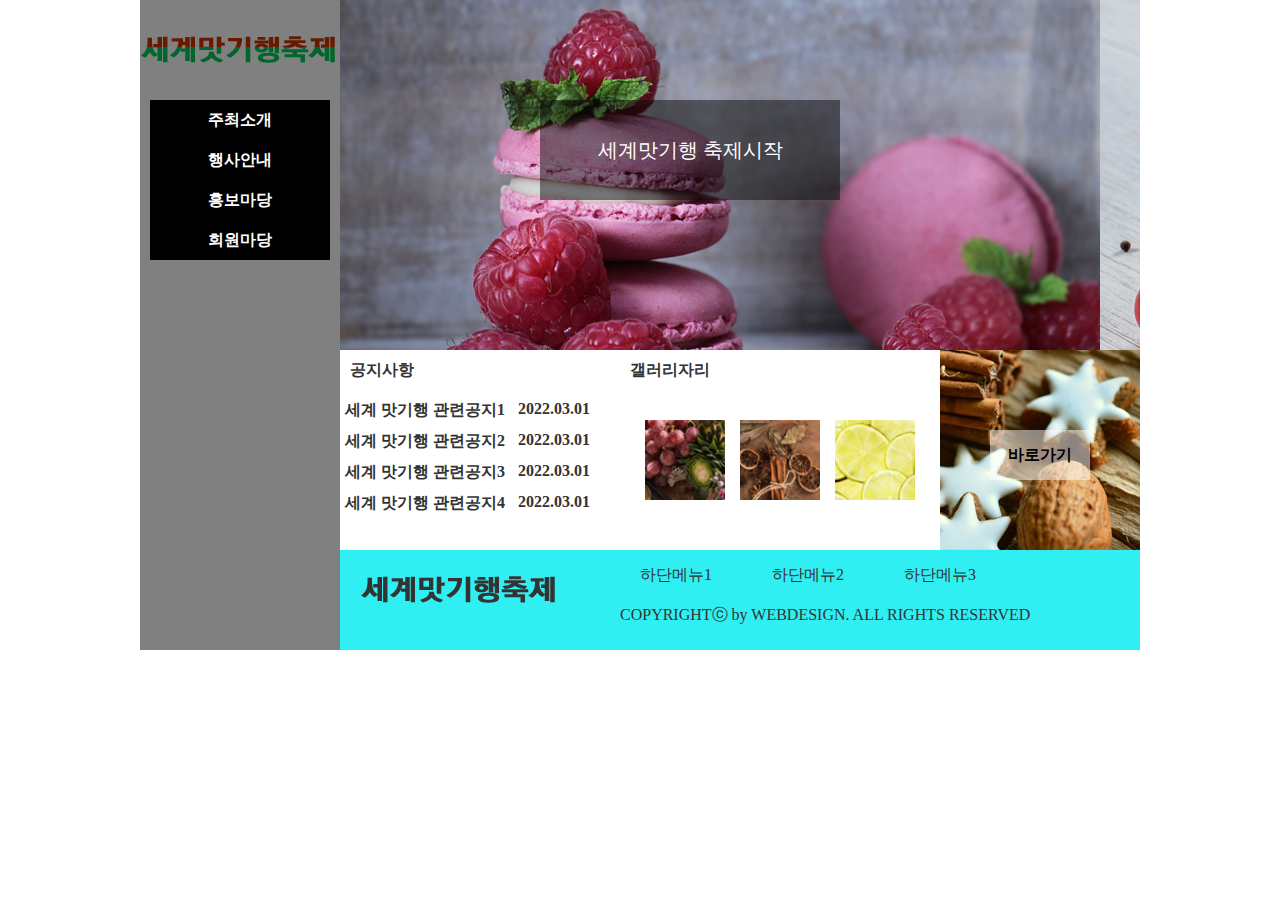
<file: chap05/index.html>
<!Doctype html>
<html>
    <head>
        <title>세계맛기행 축제</title>
        <link rel="stylesheet" href="./css/style.css" type="text/css">
        <script src="./javascript/jquery-1.12.3.js"></script>
        <script src="./javascript/script.js" defer type="text/javascript"></script>
    </head>
    <body>
        <header>
            <div class="wrap">
                <div class="logo"><a href="#"><img src="./img/logo.png" alt="로고"></a></div>
                <nav class="menu">
                    <ul class="navi">
                        <li><a href="#">주최소개</a>
                            <ul class="submenu">
                                <li><a href="#">인사말</a></li>
                                <li><a href="#">명인</a></li>
                                <li><a href="#">오시는길</a></li>
                            </ul>
                        </li>
                        <li><a href="#">행사안내</a>
                            <ul class="submenu">
                                <li><a href="#">요리경연대회</a></li>
                                <li><a href="#">전시참가</a></li>
                                <li><a href="#">참가신청</a></li>
                            </ul>
                        </li>
                        <li><a href="#">홍보마당</a>
                            <ul class="submenu">
                                <li><a href="#">축제소개</a></li>
                                <li><a href="#">보도자료</a></li>
                                <li><a href="#">레시피</a></li>
                            </ul>
                        </li>
                        <li><a href="#">회원마당</a>
                            <ul class="submenu">
                                <li><a href="#">Q&A</a></li>
                                <li><a href="#">레시피</a></li>
                                <li><a href="#">공지사항</a></li>
                            </ul>
                        </li>
                    </ul>
                </nav>
            </div>
        </header>
        <div class="imgslide">
            <div class="slide">
                <ul>
                    <li>
                        <a href="#">
                        <span>세계맛기행 축제시작</span>
                        <img src="./img/img1.jpg" alt="슬라이드1">
                        </a>
                    </li>
                    <li>
                        <a href="#">
                        <span>유기농재료로 음식만들기</span>
                        <img src="./img/img2.jpg" alt="슬라이드2">
                        </a>
                    </li>
                    <li>
                        <a href="#">
                        <span>신선한 재료와 건강이야기</span>
                        <img src="./img/img3.jpg" alt="슬라이드3">
                        </a>
                    </li>
                </ul>
            </div>
        </div>
        <div class="contents">
            <div class="notice">
                <div class="tab"><h4>공지사항</h4></div>
                <ul>
                    <li>
                        <a href="#">세계 맛기행 관련공지1
                            <span>2022.03.01</span>
                        </a>
                    </li>
                    <li>
                        <a href="#">세계 맛기행 관련공지2
                            <span>2022.03.01</span>
                        </a>
                    </li>
                    <li>
                        <a href="#">세계 맛기행 관련공지3
                            <span>2022.03.01</span>
                        </a>
                    </li>
                    <li>
                        <a href="#">세계 맛기행 관련공지4
                            <span>2022.03.01</span>
                        </a>
                    </li>
                </ul>
                
            </div>
            <div class="gallery">
                <div class="tab"><h4>갤러리자리</h4></div>
                    <ul>
                        <li><a href="#"><img src="./img/gallery1.jpg" alt="갤러리1"></a></li>
                        <li><a href="#"><img src="./img/gallery2.jpg" alt="갤러리2"></a></li>
                        <li><a href="#"><img src="./img/gallery3.jpg" alt="갤러리3"></a></li>
                    </ul>
            </div>
            <div class="shortcut">
                <a href="#">
                    <img src="./img/shortcut.jpg" alt="바로가기">
                    <span class="sctect">바로가기</span>
                </a>
            </div>
        </div>
        <div class="modal">
            <div class="modal_up">
            <div class="modal_name">
                맛기행 축제 알림
            </div>
            <div class="modal_body">
                이탈리아 음식과 함께 이탈리아 여행을 떠나보세요.
                이번 맛기행 축제에서는 이탈리아 전통 와인과 식빵을 중심으로 
                여러 이탈리아 음식을 선보입니다.
                이탈리아 전통 음식의 비법과 유래에 대한 설명회도 참여해보세요.
                축제에 참가하신 분들께는 작은 기념품도 마련되어 있습니다. 
            </div>
            <div class="btn">닫기</div>
         </div>
        </div>
        <footer>
            <div class="btlogo">
                <a href="#"><img src="./img/btlogo.png" alt="하단로고"></a>
            </div>
            <div class="wrap_bt">
                <div class="btmenu">
                    <ul>
                        <li><a href="#">하단메뉴1</a></li>
                        <li><a href="#">하단메뉴2</a></li>
                        <li><a href="#">하단메뉴3</a></li>
                    </ul>
                </div>
                <div class="copyright">
                    COPYRIGHTⓒ by WEBDESIGN. ALL RIGHTS RESERVED
                </div>
            </div>
        </footer>
    </body>
</html>
</file>
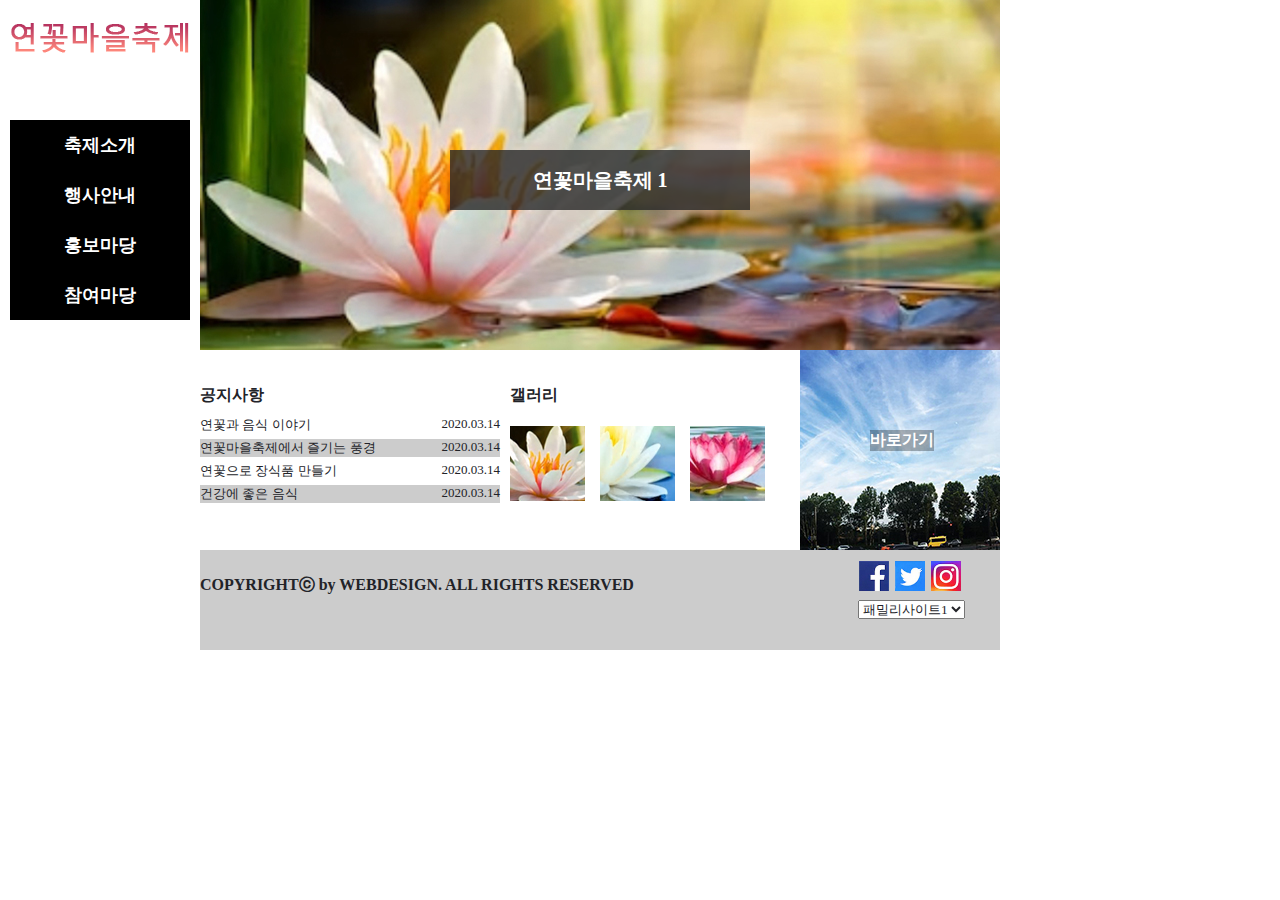
<file: chap06/index.html>
<!Doctype html>
<html>
    <head>
        <title>연꽃마을축제</title>
        <link rel="stylesheet" href="./css/style.css" type="text/css">
        <script src="./javascript/jquery-1.12.3.js"></script>
        <script src="./javascript/script.js" defer type="text/javascript"></script>
    </head>
    <body>
        <header>
            <div class="wrap">
                <div class="logo">
                    <a href="#"><img src="./img/logo.png" alt="로고"></a>
                </div>
                <nav class="menu">
                    <ul class="navi">
                        <li><a href="#">축제소개</a>
                            <ul class="submenu">
                                <li><a href="#">초대말씀</a></li>
                                <li><a href="#">축제개요</a></li>
                                <li><a href="#">축제연혁</a></li>
                                <li><a href="#">오시는길</a></li>
                            </ul>
                        </li>
                        <li><a href="#">행사안내</a>
                            <ul class="submenu">
                                <li><a href="#">셔틀버스안내</a></li>
                                <li><a href="#">행사안내</a></li>
                                <li><a href="#">행사일정</a></li>
                            </ul>
                        </li>
                        <li><a href="#">홍보마당</a>
                            <ul class="submenu">
                                <li><a href="#">축제소식</a></li>
                                <li><a href="#">보도자료</a></li>
                                <li><a href="#">음식레시피</a></li>
                            </ul>
                        </li>
                        <li><a href="#">참여마당</a>
                            <ul class="submenu">
                                <li><a href="#">참가후기</a></li>
                                <li><a href="#">포토갤러리</a></li>
                            </ul>
                        </li>
                    </ul>
                </nav>
            </div>
        </header>
        <div class="imgslide">
            <a href="#">
                <span class="imgtext">연꽃마을축제 1</span>
                <img src="./img/img1.jpg" alt="이미지슬라이드1"></a>
            <a href="#">
                <span class="imgtext">연꽃마을축제 2</span>
                <img src="./img/img2.jpg" alt="이미지슬라이드2"></a>
            <a href="#">
                <span class="imgtext">연꽃마을축제 3</span>
                <img src="./img/img3.jpg" alt="이미지슬라이드3"></a>
        </div>
        <div class="contents">
            <div class="notice"><h4>공지사항</h4>
                <ul>
                    <li><a href="#">연꽃과 음식 이야기<span>2020.03.14</span></a></li>
                    <li><a href="#">연꽃마을축제에서 즐기는 풍경<span>2020.03.14</span></a></li>
                    <li><a href="#">연꽃으로 장식품 만들기<span>2020.03.14</span></a></li>
                    <li><a href="#">건강에 좋은 음식<span>2020.03.14</span></a></li>
                </ul>
            </div>
            <div class="gallery"><h4>갤러리</h4>
                <ul>
                    <li><a href="#"><img src="./img/icon1.jpg" alt="갤러리1"></a></li>
                    <li><a href="#"><img src="./img/icon2.jpg" alt="갤러리2"></a></li>
                    <li><a href="#"><img src="./img/icon3.jpg" alt="갤러리3"></a></li>
                </ul>
            </div>
            <div class="shortcut">
                <a href="#"><img src="./img/contents.jpg" alt="바로가기">
                <span>바로가기</span>
                </a>
            </div>
        </div>
        <div class="modal">
            <div class="modalup">
                <div class="modaltitle">공지사항</div>
                <div class="modaltext">연꽃과 음식 이야기 관련 책자는 안내 사무실에서 받아가세요.</div>
                <div class="btn">닫기</div>
            </div>
        </div>
        <footer>
        <div class="foot">
            <div class="copyright">
                COPYRIGHTⓒ by WEBDESIGN. ALL RIGHTS RESERVED
            </div>
            <div class="other">
                <div class="sns">
                    <ul>
                        <li><a href="#"><img src="./img/sns1.jpg" alt="sns1"></a></li>
                        <li><a href="#"><img src="./img/sns2.jpg" alt="sns2"></a></li>
                        <li><a href="#"><img src="./img/sns3.jpg" alt="sns3"></a></li>
                    </ul>
                </div>
                <div clss="familysite">
                    <select name="sitelist" id="sitelist">
                        <option value="패밀리사이트1">패밀리사이트1</option>
                        <option value="패밀리사이트2">패밀리사이트2</option>
                        <option value="패밀리사이트3">패밀리사이트3</option>
                    </select>
                </div>
            </div>
        </div>
        </footer>
    </body>
</html>
</file>
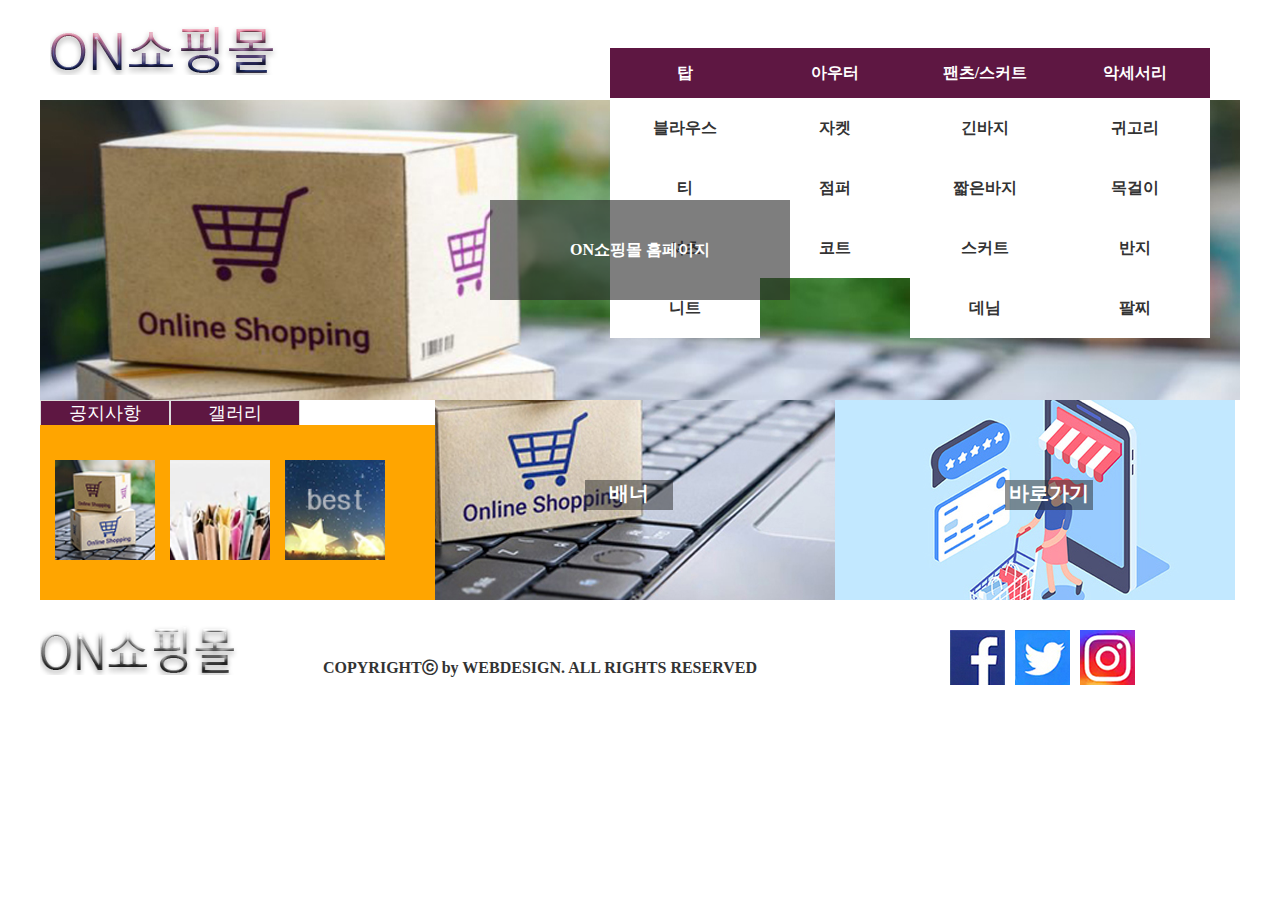
<file: chap07/index.html>
<!Doctype html>
<html>
    <head>
        <title>ON쇼핑몰</title>
        <link rel="stylesheet" href="./css/style.css" type="text/css">
        <script src="./javascript/jquery-1.12.3.js"></script>
        <script src="./javascript/script.js" defer type="text/javascript"></script>
    </head>
    <body>
        <header>
            <div class="wrap">
                <div class="logo">
                   <a href="#"><img src="./img/logo.png" alt="로고"></a>
                </div>
                <nav class="menu">
                    <ul class="navi">
                        <li><a href="#">탑</a>
                            <ul class="submenu">
                                <li><a href="#">블라우스</a></li>
                                <li><a href="#">티</a></li>
                                <li><a href="#">셔츠</a></li>
                                <li><a href="#">니트</a></li>
                            </ul>
                        </li>
                        <li><a href="#">아우터</a>
                            <ul class="submenu">
                                <li><a href="#">자켓</a></li>
                                <li><a href="#">점퍼</a></li>
                                <li><a href="#">코트</a></li>
                            </ul>
                        </li>
                        <li><a href="#">팬츠/스커트</a>
                            <ul class="submenu">
                                <li><a href="#">긴바지</a></li>
                                <li><a href="#">짧은바지</a></li>
                                <li><a href="#">스커트</a></li>
                                <li><a href="#">데님</a></li>
                            </ul>
                        </li>
                        <li><a href="#">악세서리</a>
                            <ul class="submenu">
                                <li><a href="#">귀고리</a></li>
                                <li><a href="#">목걸이</a></li>
                                <li><a href="#">반지</a></li>
                                <li><a href="#">팔찌</a></li>
                            </ul>
                        </li>
                    </ul>
                </nav>
            </div>
            <div class="imgslide">
                <a href="#">
                    <span>ON쇼핑몰 홈페이지</span>
                    <img src="./img/img1.jpg" alt="이미지슬라이드1">
                </a>
                <a href="#">
                    <span>이달의 쇼핑 이벤트</span>
                    <img src="./img/img2.jpg" alt="이미지슬라이드2">
                </a>
                <a href="#">
                    <span>장바구니 할인이벤트</span>
                    <img src="./img/img3.jpg" alt="이미지슬라이드3">
                </a>
            </div>
            <div class="contents">
                <ul class="tab">
                    <li class="active"><a href="#">공지사항</a>
                        <div class="notice">
                        <ul>
                            <li><a href="#">3월 재입고 품목을 알려드립니다.</a><span>2020.03.14</span></li>
                            <li><a href="#">반품/환불 규정에 대해 알려드립니다.</a><span>2020.03.14</span></li>
                            <li><a href="#">S/S시즌 신규 의류 신상품 안내</a><span>2020.03.14</span></li>
                            <li><a href="#">신규회원 대상 할인 이벤트 안내</a><span>2020.03.14</span></li>
                        </ul>
                        </div>
                    </li>
                    <li><a href="#">갤러리</a>
                        <div class="gallery">                      
                        <ul>
                            <li><a href="#"><img src="./img/icon1.jpg" alt="갤러리1"></a></li>
                            <li><a href="#"><img src="./img/icon2.jpg" alt="갤러리2"></a></li>
                            <li><a href="#"><img src="./img/icon3.jpg" alt="갤러리3"></a></li>
                        </ul>
                        </div>
                    </li>
                </ul>
            </div>
            <div class="otherwrap">
                <div class="banner">
                    <a href="#"><img src="./img/banner.jpg" alt="배너">
                    <span>배너</span></a>
                </div>
                <div class="shortcut">
                    <a href="#"><img src="./img/shortcut.jpg" alt="바로가기">
                    <span>바로가기</span></a>
                </div>
            </div>
            <div class="modal">
                <div class="modalup">
                    <div class="layer_title">신규회원 대상 할인 이벤트 안내</div>
                    <div class="layer_ body">
                        즐거운 쇼핑 환경을 위해 항상 노력하는 ON쇼핑몰입니다.
                        고객님들께 한 단계 더 나아가 보답하는 ON쇼핑몰이 되고자
                        신규회원 대상 10% 할인 이벤트를 실시하고 있습니다.
                        웹과 모바일에서 모두 이용 가능하며,
                        수준 높은 서비스를 위해 앞으로도 꾸준히 노력할 것을 약속드립니다. 
                    </div>
                    <div class="btn">닫기</div>
                </div>
            </div>
            <footer>
                <div class="botn">
                    <div class="btn_logo">
                        <a href="#"><img src="./img/btn_logo.png" alt="하단로고"></a>
                    </div>
                    <div class="copyright">
                        COPYRIGHTⓒ by WEBDESIGN. ALL RIGHTS RESERVED
                    </div>
                    <div class="sns">
                        <ul>
                            <li><a href="#"><img src="./img/sns1.jpg" alt="sns1"></a></li>
                            <li><a href="#"><img src="./img/sns2.jpg" alt="sns2"></a></li>
                            <li><a href="#"><img src="./img/sns3.jpg" alt="sns3"></a></li>
                        </ul>
                    </div>
                </div>
            </footer>
        </header>
    </body>
</html>
</file>
<file: chap05/css/style.css>
@charset "utf-8";

*{
    list-style: none;
    margin: 0 auto;
    border:0;
    color:#333333;
    font-family: "맑은고딕";
}

html{
    background-color: #ffffff;
    width: 1000px;
    /* height: 100%; */
}

a{
    text-decoration: none;
    margin:0;
    border:0;
}

header{
    float:left;
    height: 650px;
    /* position:absolute; */
}

body{
    float:right;
    height: 100%;
}
.wrap{
    float:left;
    width: 200px;
    height: 650px;
    background-color: grey;
}

.logo{
    float:left;
    width: 200px;
    height: 150px;
    margin-top: 30px;
}

.menu{
    float:left;
    position:absolute;
    top: 100px;
    left:110px;
    z-index:1;
    text-align: center;
    
}

.navi>li{
    width: 180px;
    position: relative;
}

.navi>li>a{
    float:left;
    width: 180px;
    height: 40px;
    line-height: 40px;
    font-weight: bold;
    background-color: black;
    color:#ffffff;
    display:block;
}

.navi>li>a:hover{
    color:black;
    background-color: #ffffff;
}
.submenu{
    float:left;
    text-align: left;
    right:-150px;
    position: absolute;
    width: 120px;
    height: 200px;
    background-color: black;
    display: none;
}

.submenu>li{
    float:left;
}

.submenu>li>a{
    float:left;
    width: 180px;
    height: 30px;;
    display: inline-block;
    color:white;
}

.submenu>li>a:hover{
    background-color: #ffffff;
    color:black;
}

.imgslide{
    float:right;
    width: 800px;
    height: 350px;
    position:relative;
    overflow: hidden;
}

.slide{
    width: 2400px;
}

.slide ul li{
    float:left;
    width: 800px;
    margin-left: -40px;
}
.slide span{
    position:absolute;
    background-color: rgba(10,10,10,0.5);
    color:white;
    text-align: center;
    width: 300px;
    height: 100px;
    font-size: 20px;
    line-height: 100px;
    margin-top: 100px;
    margin-left: 200px;

}

.contents{
    float:left;
    width: 800px;
    height: 200px;
}

.notice{
    background-color: #ffffff;
    float:left;
    width: 280px;
    height: 200px;
}

h4{
    float:left;
    height: 30px;
    line-height: 40px;
    margin-left: 10px;
    display: inline-block;
}
.notice ul{
    float:left;
    padding-left:0;
    margin-left: 5px;
    margin-top: 10px;
    font-weight: bold;
}
.notice li a{
    float:left;
    margin-right: 10px;
    margin-top: 10px;
}

.notice li a:hover{
    background-color: #ffffff;
}

.notice span{
    float:right;
    padding:0;
    margin-left: 13px;
    margin-right: 0px;
    font-weight: bold;

}
.gallery{
    background-color: #ffffff;
    float: left;
    width: 300px;
    height: 200px;
    position:relative;
}

.gallery ul{
    width: 100%;
    height: 60px;
    float:left;
    margin-left:10px;
    padding:0;
    margin-top: 40px;

}
.gallery ul img {
    float:left;
    width: 80px;
    height: 80px;
    margin-left: 15px;
    position:relative;
}

.shortcut{
    float:right;
    width: 200px;
    height: 200px;
}

.shorcut img{
    width: 100%;
    height: 100%;
}

.shortcut span{
    background-color:rgba(255,255,255,0.5);
    float:left;
    width: 100px;
    line-height: 50px;
    text-align: center;
    height: 50px;
    color : black;
    font-weight: bold;
    position:absolute;
    z-index:11px;
    margin-top: 80px;
    margin-left: -150px;
}

.modal{
    width: 100%;
    height: 100%;
    line-height: 50px;
    z-index:1;
    background-color: rgba(0,0,0,0.6);
    position:absolute;
    display:none;
}
.modal.active{
    display:block;
}
.modal_up{
    background-color: #ffffff;
    width: 360px;
    height: 250px;
    margin-top: 200px;
    padding:21px;
}

.modal_name{
    /* color:white; */
    text-align: center;
    margin-bottom: 20px;
    margin-top: -20px;
    font-weight: bold;
}

.modal_body{
    /* color:white; */
    float:left;
    text-align: center;
    line-height: 25px;
}

.btn{
    width: 80px;
    height: 20px;
    background-color: #cccccc;
    display: inline-block;
    position: absolute;
    margin-left: -80px;
    margin-top: 180px;
    font-weight: bold;
    text-align: center;
    line-height: 20px;
}


footer{
    background-color: #30eff3;
    float:left;
    width: 800px;
    height: 100px;
}

.btlogo{
    float:left;
    width: 200px;
    height: 100px;
}

.btlogo img{
    float:left;
    margin-top: 20px;
    margin-left: 20px;

}
.wrap_bt{
    float:left;
    width: 600px;
    height: 100px;
}
.btmenu{
    float:right;
    width: 600px;
    height: 50px;
    position: absolute;
}


.btmenu a{
    float:left;
    line-height: 50px;
    margin-left: 60px;
    display:block;
    
}
.copyright{
    float:right;
    width: 600px;
    height: 50px;
    position:absolute;
    line-height: 130px;
    margin-left: 80px;

}
</file>
<file: chap06/css/style.css>
@charset "utf-8";

*{
    margin: 0 auto;
    padding:0;
    list-style: none;
    font-family: "맑은고딕";
    color:#222328;
}

body{
    background-color: #ffffff;
    float:left;
    width: 1000px;
    height: 650px;
}

a{
    text-decoration: none;
    display:block;
}

header{
    float:left;
    width: 200px;
    height: 650px;
}

.wrap{
    float:left;
    width:100%;
    height:100%;
}

.logo{
    float:left;
    width: 200px;
    height: 100px;
    margin-top: 20px;
}

.menu{
    float:left;
    width: 200px;
    height: 550px;
}

.navi>li{
    float:left;
    width: 180px;
}

.navi>li>a{
    background-color: black;
    color:#ffffff;
    float:left;
    width: 180px;
    text-align: center;
    height: 50px;
    line-height: 50px;
    margin-left: 10px;
    font-weight: bold;
    font-size: 18px;
}

.navi>li>a:hover{
    background-color: #ffffff;
    color:black;
}

.submenu{
    background-color: #cccccc;
    color:black;
    float:left;
    width: 180px;
    text-align: center;
    margin-left: 10px;
    display:none;
}

.submenu a{
    text-align: center;
    font-weight: bold;
    width: 180px;
    height: 30px;
}

.submenu a:hover{
    background-color: brown;
    color:#ffffff
}
.imgslide{
    float:left;
    width: 800px;
    height: 350px;
    position:relative;
    display:block;
}

.imgslide a{
    display:block;
    position:absolute;

}
.imgtext{
    background-color:rgba(40,40,40,0.8);
    float:left;
    width: 300px;
    height: 60px;
    position:absolute;
    margin-left: 250px;
    margin-top: 150px;
    color:white;
    line-height: 60px;
    text-align: center;
    font-size: 20px;
    font-weight: bold;
}

.contents{
    float:left;
    width: 800px;
    height: 200px;
}

h4{
    float:left;
    width: 100%;
    /* margin-left: 5px; */
    margin-top: 5px;
    margin-bottom: 10px;
    tab-size: 18px;
    display: inline-block;
    font-weight: bold;

}
.notice{
    float:left;
    width: 300px;
    height: 200px;
    margin-top: 30px;
}

.notice  a{
    font-size: 13px;
    margin-bottom: 5px;
}

.notice li span{
    float:right;
}

.notice li:nth-child(2n){
    background-color: #cccccc;
}

.gallery{
    float:left;
    width: 290px;
    height: 200px;
    margin-left: 10px;
    display: block;
    margin-top: 30px;
}

.gallery img{
    float:left;
    margin-top: 10px;
    margin-right: 15px;
}
.shortcut{
    float:left;
    width: 200px;
    height: 200px;
}

.shortcut span{
    float:left;
    background-color: rgba(10,10,10,0.3);
    z-index:2;
    position:absolute;
    margin-left: -130px;
    margin-top: 80px;
    font-weight: bold;
    color:#ffffff;
}

.modal{
    width: 100%;
    height: 100%;
    top: 10px;
    left: 10px;
    background-color:rgba(0,0,0,0.6);
    z-index:100;
    position:absolute;
    display: none;
}

.modalup{
    background-color: #ffffff;
    width: 40%;
    height: 15%;
    margin-top: 15%;
}

.modaltitle{
    color:black;
    text-align: center;
    padding-top:10px;
    font-weight: bold;
    padding-bottom: 20px;
}

.modaltext{
    color:black;
    text-align: center;
}

.btn{
    float:right;
    font-weight: bold;
    margin-right: 10px;
    margin-top: 20px;
}

.modal.active{
    display: block;
}

footer{
    background-color: #cccccc;
    float:left;
    width: 800px;
    height: 100px;
}

.foot{
    width: 800px;
    height: 100px;
    position:absolute;

}
.copyright{
    /* background-color: yellow; */
    float:left;
    width: 620px;
    height: 100px;
    font-weight: bold;
    margin-top: 25px;
}

.other{
    float:left;
    width: 180px;
    height: 100px;
    display:inline-block;
    position:absolute;

}

.sns{
    float:left;
    text-align: center;
    width: 180px;
    height: 50px;
    position:relative;
}

.sns ul li{
    display: inline-block;
}
.sns img{
    margin-top: 10px;
    width: 30px;
    height: 30px;
    padding:1px;
}

.familysite{
    background-color: green;
    float:right;
    width: 100%;
    height: 50px;
}

select{
    float:right;
    margin-right: 35px;
}
</file>
<file: chap07/css/style.css>
@charset "utf-8";

*{
    margin:0 auto;
    padding:0;
    font-family: "맑은고딕";
    color:#333333;
    list-style: none;
}

a{
    text-decoration: none;;
}
body{
    background-color: #ffffff;
    width: 1200px;
    height: 700px; 
}

.wrap{
    float:right;
    width: 100%;
    height: 100px;
    /* display:inline-block; */
}

.logo{
    float:left;
    padding-left: 10px;
    padding-top: 25px;
}

.menu{
    float:right;
    width: 610px;
    height: 300px;
    position:absolute;
    margin-left: 570px;
    margin-top: 48px;;
    z-index:1;
}

.navi>li{
    width: 150px;
    text-align: center;
    font-weight: bold;
    float:left;
    line-height: 50px;
}
.navi>li>a{
    background-color: #5e1742;
    color:white;
    float:left;
    width: 150px;
    height: 50px;
    float:left;
}
.navi>li>a:hover{
    background-color: #333333;
    color:white;
}

.submenu{
    float:left;
    width: 150px;
    height: 300px;

}
.submenu>li{
    background-color: #ffffff;;
    float:left;
    width: 150px;
    height: 60px;
    line-height: 60px;
    text-align: center;
    display: block;
    z-index:3;
}
.imgslide{
    float:left;
    width: 1200px;
    height: 300px;
}

.imgslide span{
    background-color: rgba(40,40,40,0.6);
    color:#ffffff;
    float:left;
    width: 300px;
    height: 100px;
    line-height: 100px;
    margin-left: 450px;
    margin-top: 100px;
    text-align: center;
    position:absolute;
    font-weight: bold;
    z-index:2;
}

.imgslide img{
    float:left;
    width: 1200px;
    height: 300px;
    position:absolute;

}
.contents{
    float:left;
    width: 395px;
    height: 200px;
}

.tab{
    width: 400px;
    height: 200px;
}
.tab>li{
    float:left;
    width: 130px;
    background-color: #5e1742;
}

.tab>li>a{
    text-align: center;
    display:block;
    font-size: 16px;
    border-bottom: none;
}
.tab>li>a{
    display: block;
    color:white;
    font-size: 18PX;
    border:1px solid #dddddd;
    border-bottom:none;
}

.tab>li>a:hover{
    background-color: black;
    color:white;
}

.tab>li div{
    position: absolute;
    overflow:hidden;
}
.notice{
    display:block;
    float:left;
    width: 395px;
    height: 175px;
    position:absolute;
}

.notice li{
    margin-top: 15px;
    margin-left: 5px;
    font-size: 15px;
}

.notice li:hover{
   font-weight: bold;
}
.notice li:nth-child(2n){
    background-color: #cccccc;
}
.notice span{
    float:right;
    margin-right: 5px;
}

.gallery{
    float:left;
    left:40px;
    background-color: orange;
    width: 395px;
    height: 175px;
    position:absolute;
    /* display:none; */
}

.gallery ul{
    width: 400px;
    height: 150px;
    position:absolute;
}

.gallery img{
    float:left;
    width: 100px;
    height: 100px;
    margin-left: 15px;
    margin-top: 35px;
}

.otherwrap{
    float:left;
}
.banner{
    float:left;
    width: 400px;
    height: 200px;
}
.banner span{
    float:left;
    width: 88px;
    height: 30px;
    text-align: center;
    font-weight: bold;
    font-size: 20px;
    background-color: rgba(40,40,40,0.5);
    color:white;
    position:absolute;
    margin-left: -250px;;
    margin-top: 80px;
    z-index:100;
}
.shortcut span{
    float:left;
    width: 88px;
    height: 30px;
    text-align: center;
    font-weight: bold;
    font-size: 20px;
    background-color: rgba(40,40,40,0.5);
    position:absolute;
    margin-left: -230px;
    margin-top: 80px;    
    z-index:101;
    color:white;
}

.shortcut{
    float:right;
    width: 400px;
    height: 200px;
}
.modal{
    background-color: rgba(10,10,10,0.6);
    width: 100%;
    height: 100%;
    position:absolute;
    z-index: 50;
    display: none;
}

.active{
    display:block;
}
.modalup{
    background-color: #ffffff;   
    margin-top: 200px;
    padding:10px; 
    width: 430px;
    height: 200px;
    z-index:51;
}

.layer_title{
    font-weight: bold;
    text-align: center;
    margin-top: 10px;
    margin-bottom: 30px;
}

.btn{
    float:right;
    margin-right: 10px;
    font-weight: bold;
    margin-top: 20px;
}
footer{
    width: 1200px;
    height: 100px;
    overflow:hidden;
}

.botn{
    float:left;
    height: 100%;
    width: 1200px;
}
.btn_logo img{
    float:left;
    width: 200px;
    height: 50px;
    margin-top: 25px;
}

.copyright{
    float:left;
    width: 600px;
    height: 100px;
    text-align: center;
    line-height: 135px;
    font-weight: bold;
}

.sns{
    float:left;
    margin-left: 100px;
    width: 300px;
    height: 100px;
}

.sns img{
    float:left;
    margin-top: 30px;
    margin-left: 10px;
}

.
</file>
